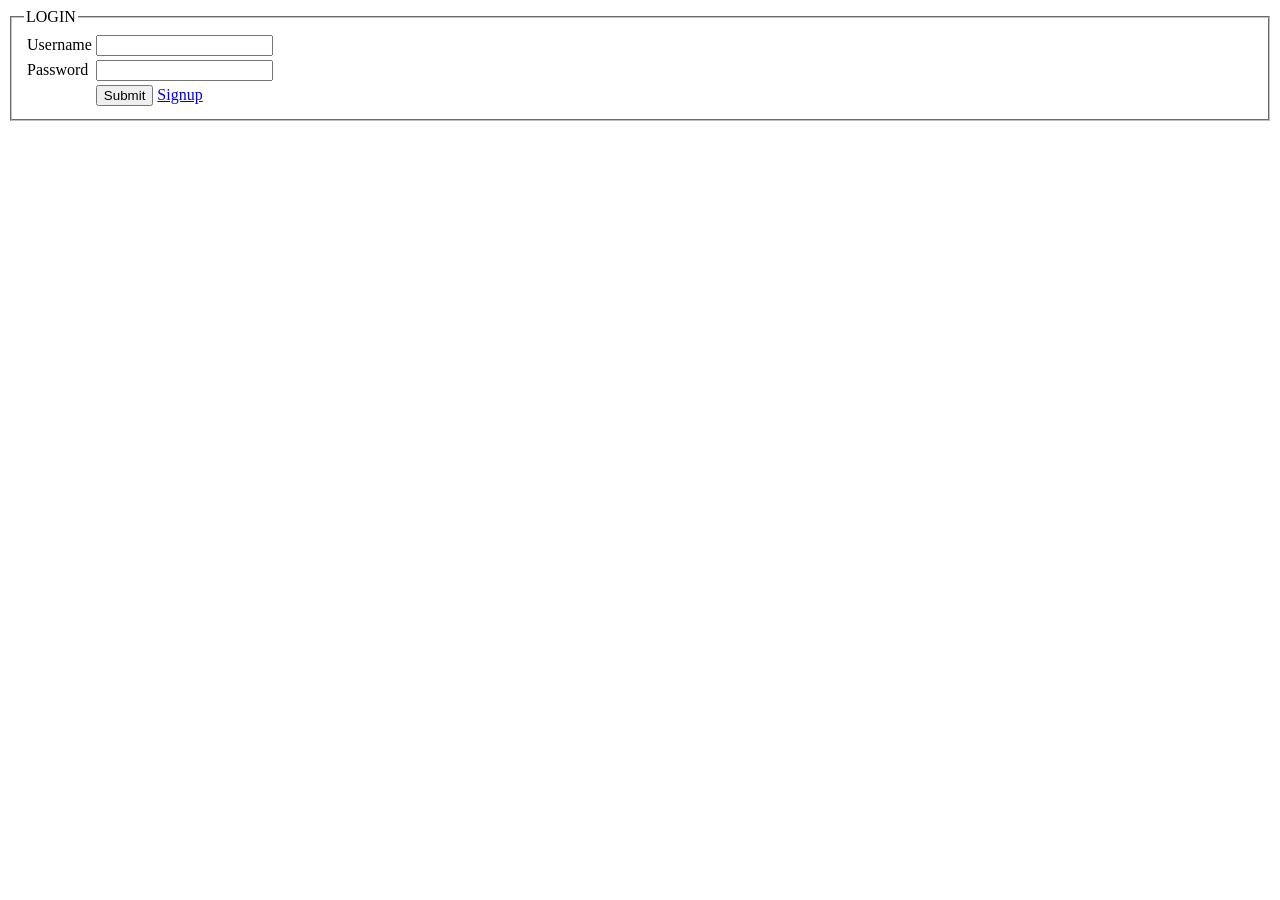
<file: PHP/practice/db-login-system/login.html>
<!DOCTYPE html>
<html>
<head>
	<title>Login Page</title>
</head>
<body>
	<form method="post" action="./loginCheck.php">
		<fieldset>
			<legend>LOGIN</legend>
			<table>
				<tr>
					<td>Username</td>
					<td><input type="text" name="username" value=""></td>
				</tr>
				<tr>
					<td>Password</td>
					<td><input type="password" name="password" value=""></td>
				</tr>
				<tr>
					<td></td>
					<td>
						<input type="submit" name="submit" value="Submit"> 
						<a href="./signup.html">Signup</a>
					</td>
				</tr>
			</table>
		</fieldset>
	</form>
</body>
</html>
</file>
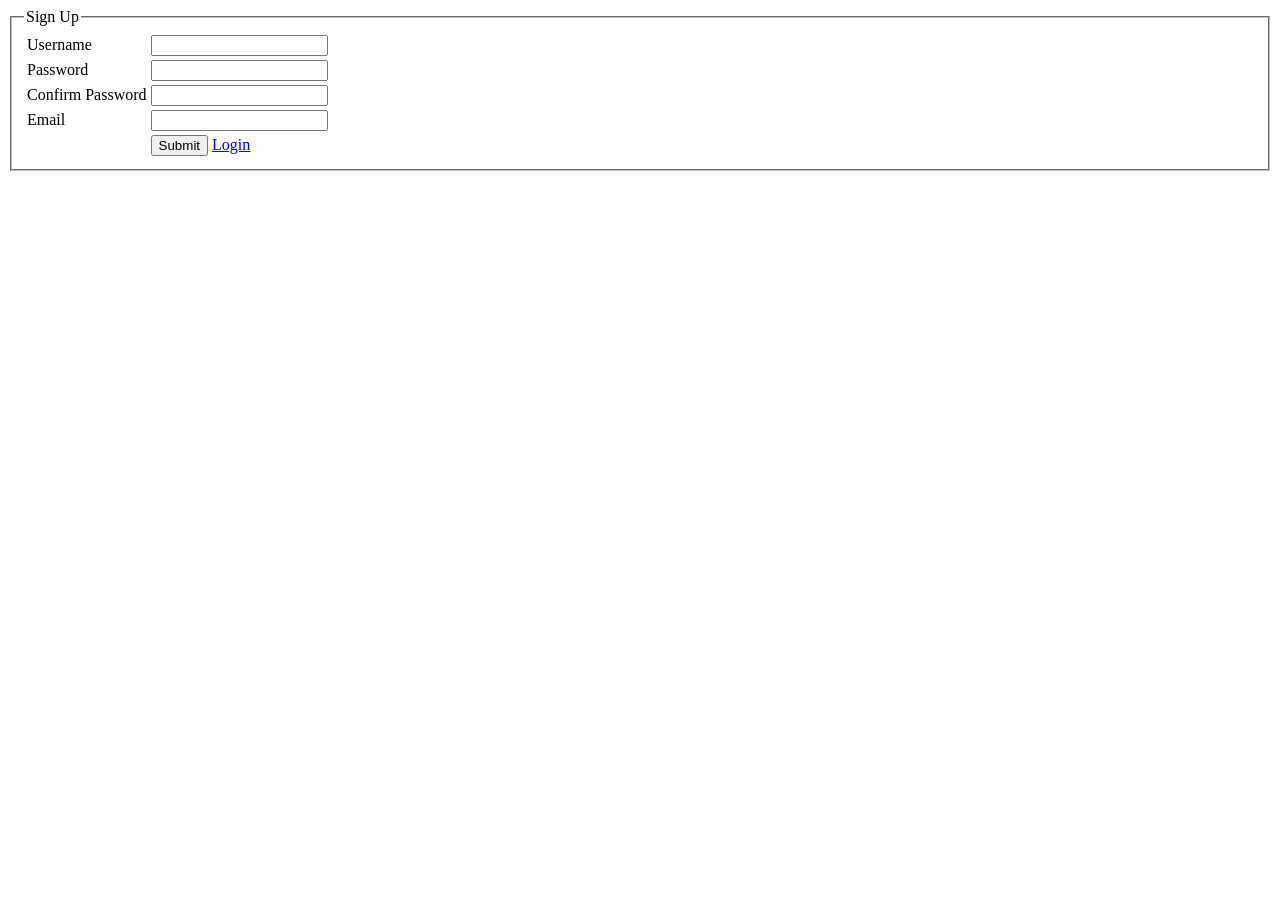
<file: PHP/practice/db-login-system/signup.html>
<!DOCTYPE html>
<html>
<head>
	<title>Registration Page</title>
</head>
<body>
	<form method="post" action="../controller/regCheck.php">
		<fieldset>
			<legend>Sign Up</legend>
			<table>
				<tr>
					<td>Username</td>
					<td><input type="text" name="username" value=""></td>
				</tr>
				<tr>
					<td>Password</td>
					<td><input type="password" name="password" value=""></td>
				</tr>
				<tr>
					<td>Confirm Password</td>
					<td><input type="password" name="repass" value=""></td>
				</tr>
				<tr>
					<td>Email</td>
					<td><input type="email" name="email" value=""></td>
				</tr>
				<tr>
					<td></td>
					<td>
						<input type="submit" name="signup" value="Submit"> 
						<a href="login.html">Login</a>
					</td>
				</tr>
			</table>
		</fieldset>
	</form>
</body>
</html>
</file>
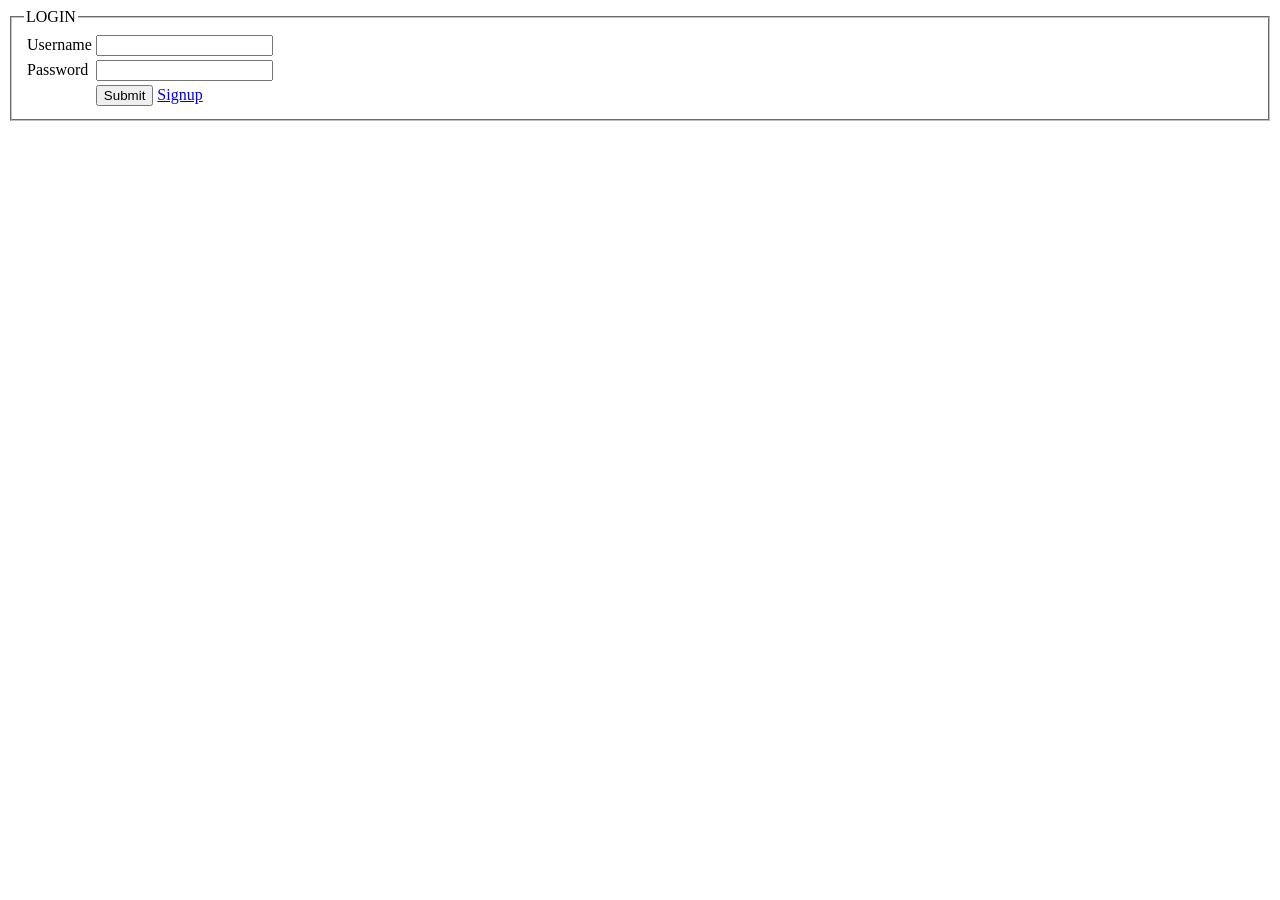
<file: PHP/practice/view/login.html>
<!DOCTYPE html>
<html>
<head>
	<title>Login Page</title>
</head>
<body>
	<form method="post" action="../controller/logCheck.php">
		<fieldset>
			<legend>LOGIN</legend>
			<table>
				<tr>
					<td>Username</td>
					<td><input type="text" name="username" value=""></td>
				</tr>
				<tr>
					<td>Password</td>
					<td><input type="password" name="password" value=""></td>
				</tr>
				<tr>
					<td></td>
					<td>
						<input type="submit" name="submit" value="Submit"> 
						<a href="signup.html">Signup</a>
					</td>
				</tr>
			</table>
		</fieldset>
	</form>
</body>
</html>
</file>
